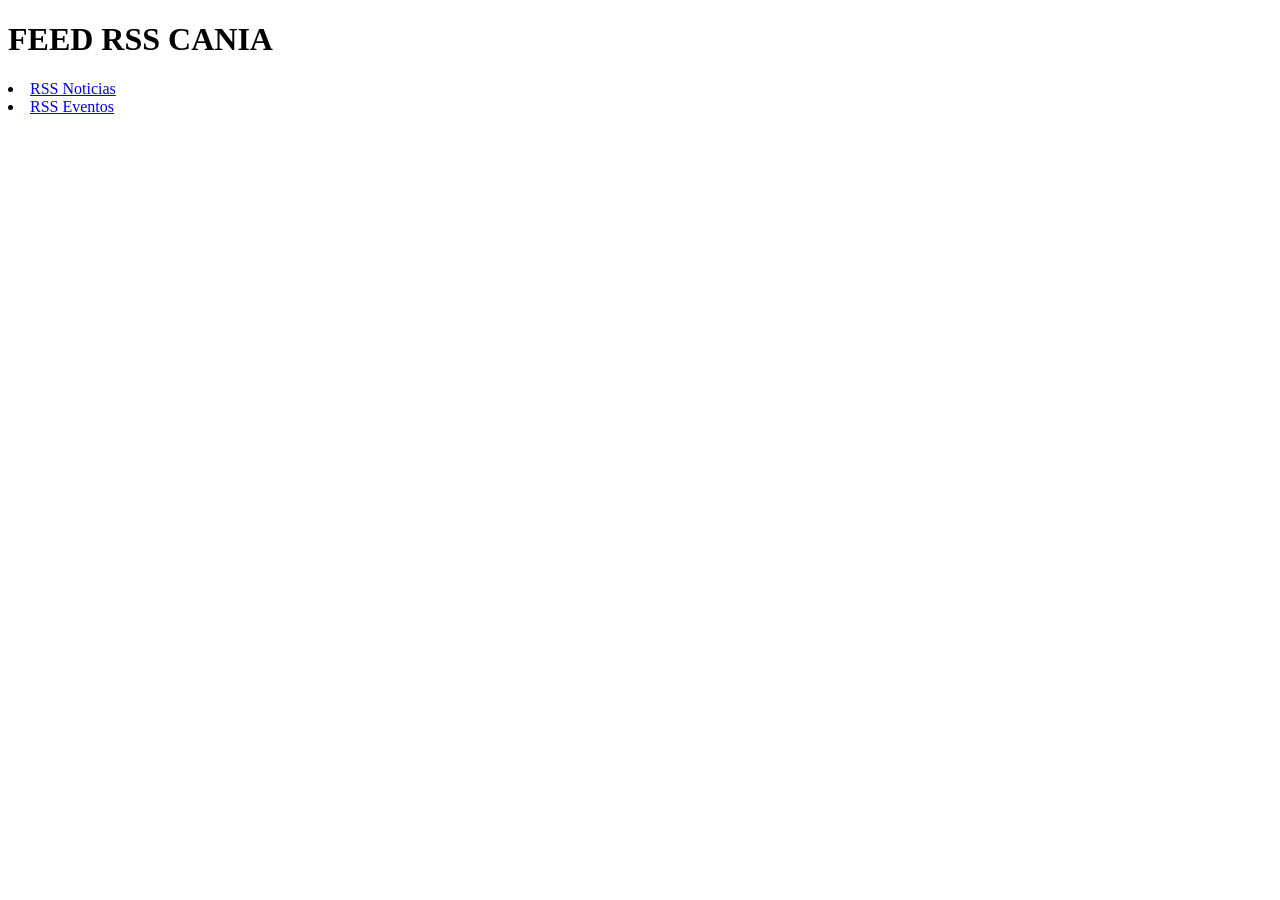
<file: canalesrss.html>
<!DOCTYPE html>

    <head>
        
    </head>

    <body>

        <h1> FEED RSS CANIA</h1>

        <li class="nav-item"><a href="noticias.xml" target="_blank" class="nav-link px-2 text-muted">RSS Noticias</a> </li>
        <li class="nav-item"><a href="ofertas.xml" target="_blank"  class="nav-link px-2 text-muted">RSS Eventos</a> </li>

    </body>


</html>
</file>
